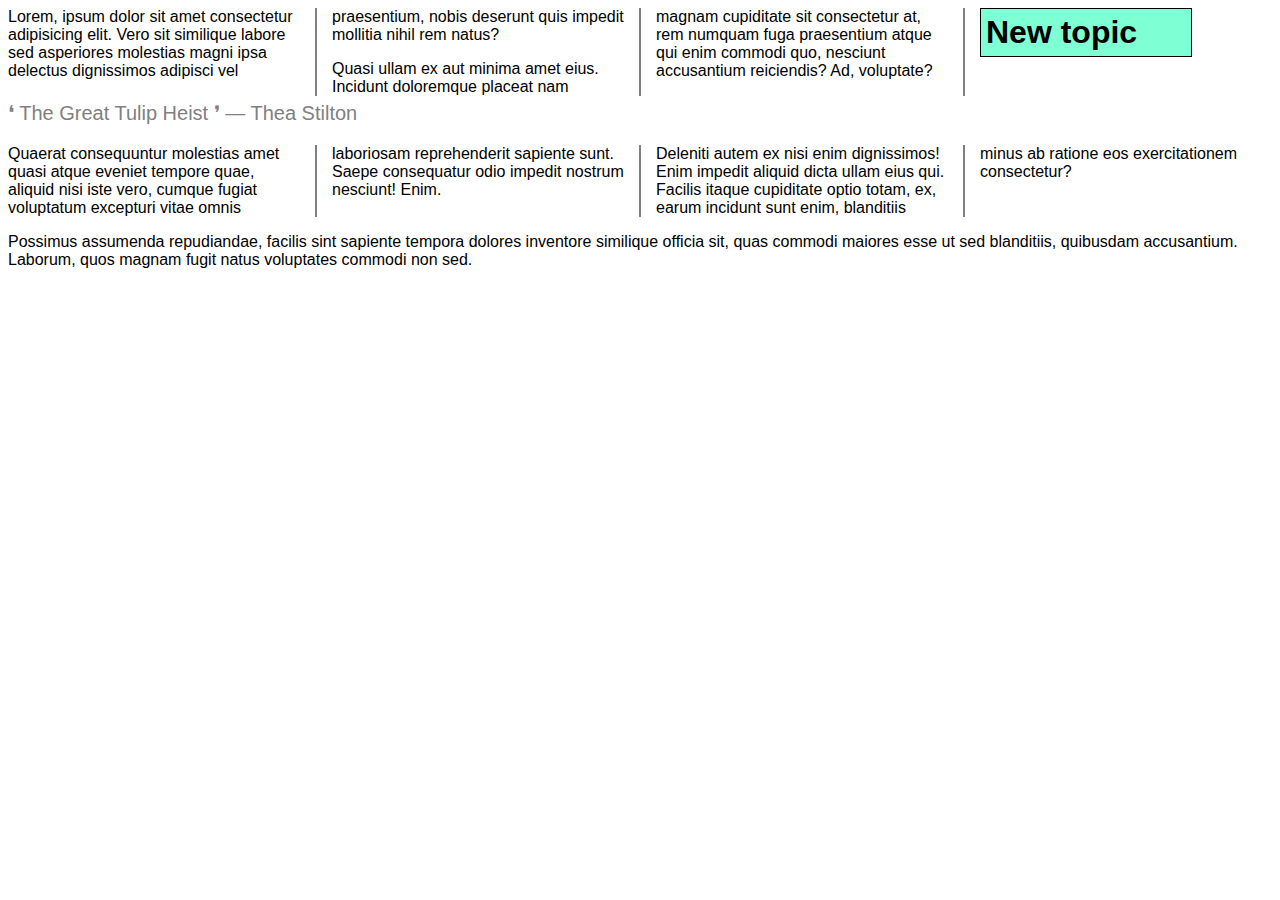
<file: Columns/index.html>
<!DOCTYPE html>
<html lang="en">
<head>
    <meta charset="UTF-8">
    <meta name="viewport" content="width=device-width, initial-scale=1.0">
    <link rel="stylesheet" href="style.css">
    <title>Document</title>
</head>
<body>
   <section class="columns">
        <p>Lorem, ipsum dolor sit amet consectetur adipisicing elit. Vero sit similique labore sed asperiores molestias magni ipsa delectus dignissimos adipisci vel praesentium, nobis deserunt quis impedit mollitia nihil rem natus?</p>
        <p>Quasi ullam ex aut minima amet eius. Incidunt doloremque placeat nam magnam cupiditate sit consectetur at, rem numquam fuga praesentium atque qui enim commodi quo, nesciunt accusantium reiciendis? Ad, voluptate?</p>
        <h1>New topic</h1>
        <p class="quote">&#10075; The Great Tulip Heist &#10076; <span class="nowrap"> &#8212; Thea Stilton </span> </p>
        <p>Quaerat consequuntur molestias amet quasi atque eveniet tempore quae, aliquid nisi iste vero, cumque fugiat voluptatum excepturi vitae omnis laboriosam reprehenderit sapiente sunt. Saepe consequatur odio impedit nostrum nesciunt! Enim.</p>
        <p>Deleniti autem ex nisi enim dignissimos! Enim impedit aliquid dicta ullam eius qui. Facilis itaque cupiditate optio totam, ex, earum incidunt sunt enim, blanditiis minus ab ratione eos exercitationem consectetur?</p>
    </section>
        <p>Possimus assumenda repudiandae, facilis sint sapiente tempora dolores inventore similique officia sit, quas commodi maiores esse ut sed blanditiis, quibusdam accusantium. Laborum, quos magnam fugit natus voluptates commodi non sed.</p>
</body>
</html>
</file>
<file: Columns/style.css>
body{
  font-family: Verdana, Geneva, Tahoma, sans-serif;

}

.columns {
    columns: 4 200px;
    column-rule: 2px solid gray;
    column-gap: 2rem;
}

.columns p{
    margin-top: 0px;
}


h1{
    background-color: aquamarine;
    border: 1px solid black;
    width: 200px;
    padding: 5px;
    break-inside: avoid;
}

.columns .quote{
    font-size: 20px;
    color: grey;
    column-span: all;
    margin-top: 5px;
}

.nowrap{
    white-space: nowrap;
}
</file>
